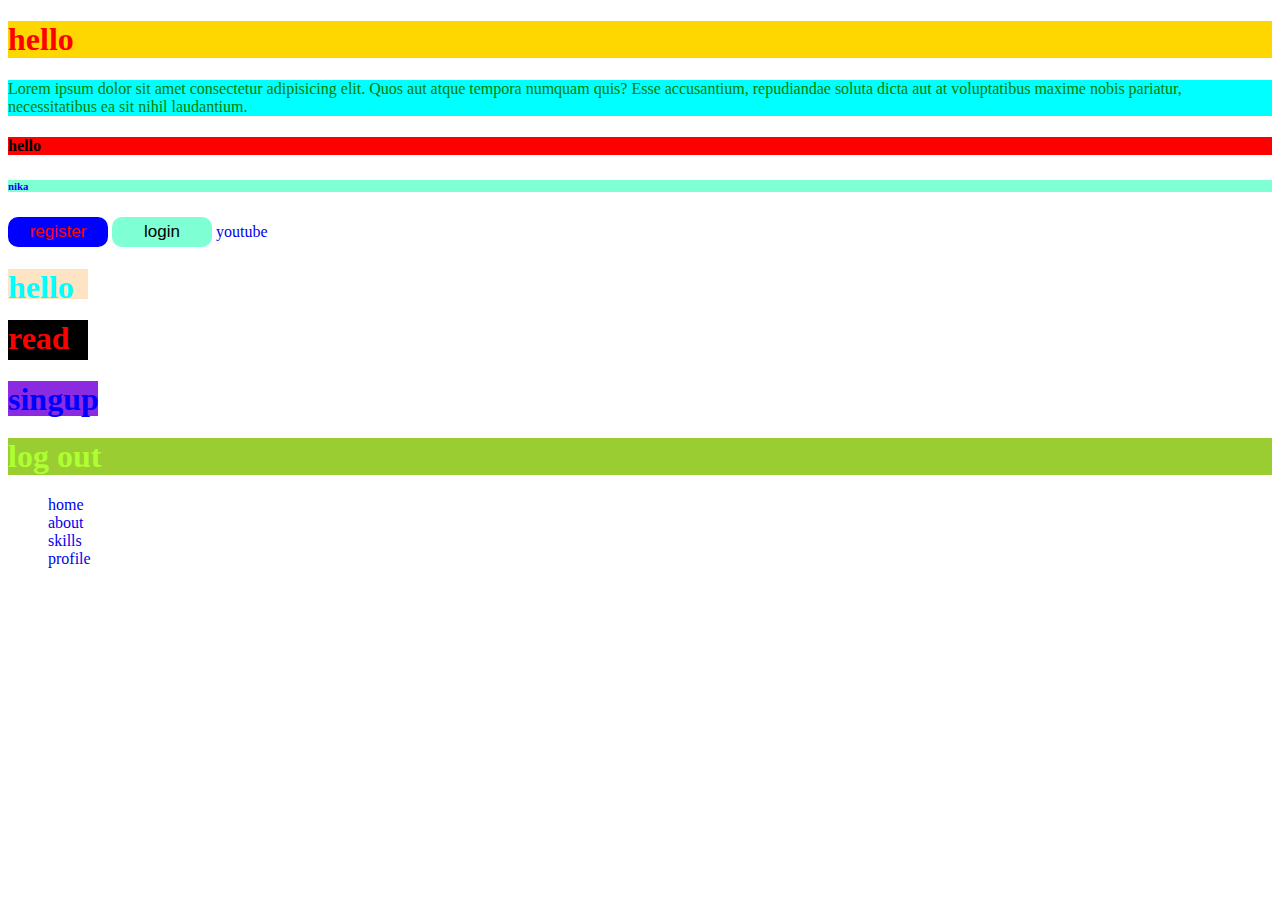
<file: index.html>
<!DOCTYPE html>
<html lang="en">
<head>
    <meta charset="UTF-8">
    <meta name="viewport" content="width=device-width, initial-scale=1.0">
    <title>shabati</title>
    <link rel="stylesheet" href="style.css">
</head>
<body>
    <!-- რეგისტერ ღილაკი -->
    <h1>hello</h1>
    <p>Lorem ipsum dolor sit amet consectetur adipisicing elit. Quos aut atque tempora numquam quis? Esse accusantium, repudiandae soluta dicta aut at voluptatibus maxime nobis pariatur, necessitatibus ea sit nihil laudantium.</p>
    <h4>hello</h4>
    <h6>nika</h6>
<button class="register">register</button>
<button class="login">login</button>
<a href="https://www.youtube.com/ " target="_blank">youtube</a>


<h1 class="hello">hello</h1>
<h1 class="read">read</h1>
<h1 class="singup">singup</h1>
<h1 class="logout">log out</h1>

<ul>
    <li>
        <a href="home.html" target="_blank">home</a>
    </li>
    <li>
        <a href="about.html" target="_blank">about</a>
    </li>
    <li>
        <a href="skills.html" target="_blank">skills</a>
    </li>
    <li>
        <a href="profile.html" target="_blank">profile</a>
    </li>
</ul>
</body>
</html>
</file>
<file: style.css>
h1{

    color: red;
    background-color: gold;
}
p{
    color: green;
    background-color: aqua;
}
h4{
    color: black;
    background-color: red;
}
h6{
    color: blue;
    background-color: aquamarine;
}
 button{
    color: red;
    background-color: aqua;
    width: 100px;
    height: 30px;
    border: none;
    border-radius: 10px;
    font-size: 17px;
}
.register{
    color: red;
    background-color: blue;
}
.login{
    color: black;
    background-color: aquamarine;
}


.hello{
    color: aqua;
    background-color: bisque;
    height: 30px;
    width: 80px;
}
.read{
    color: red;
    background-color: black;
    height: 40px;
    width: 80px;
}
.singup{
    color: blue;
    background-color: blueviolet;
    height: 35px;
    width: 90px;
}

.logout{
    color: greenyellow;
    background-color: yellowgreen;
   
}
a{
   text-decoration: none; 
}

li{
    list-style: none;
}
</file>
